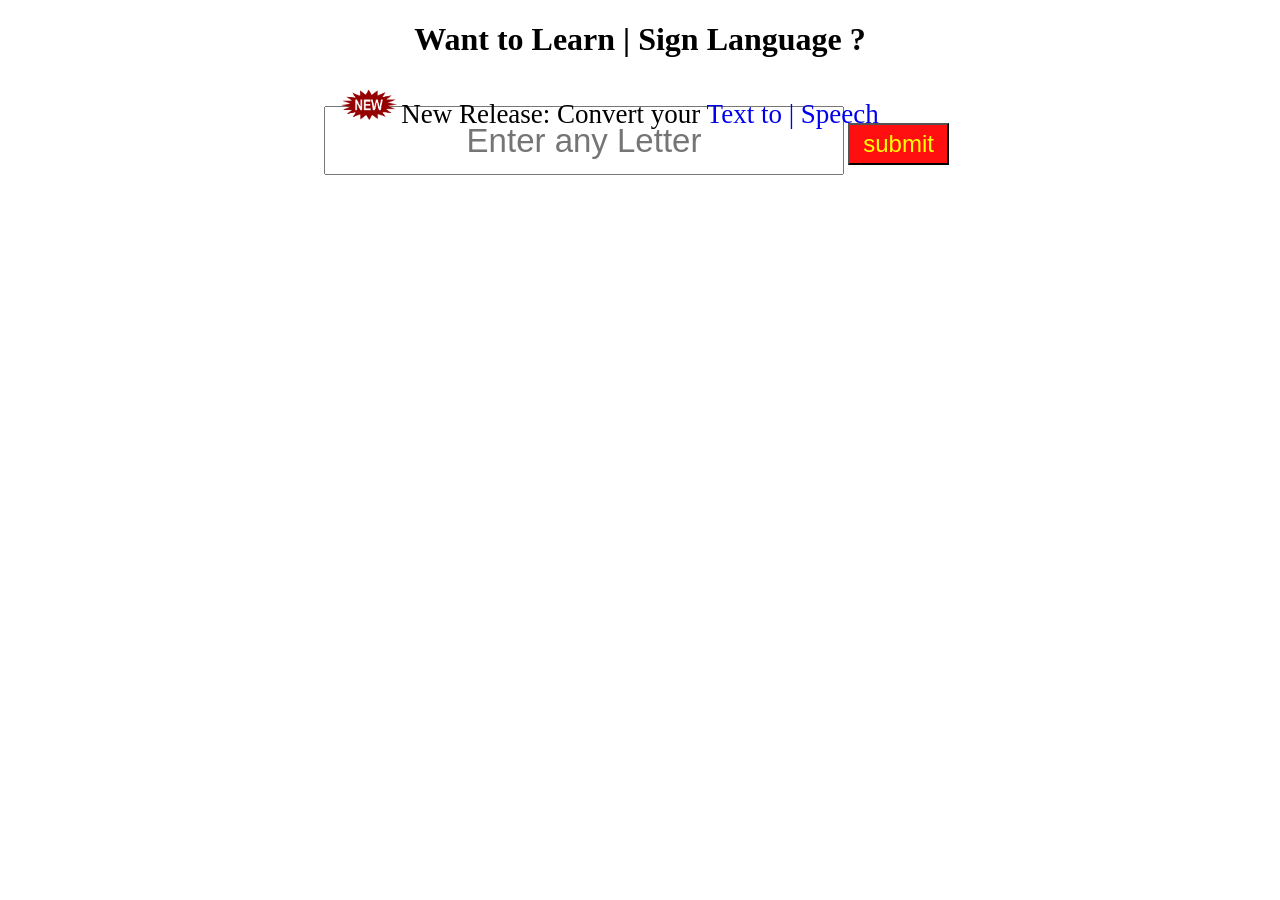
<file: New/index.html>
<!DOCTYPE html>
<html lang="en">

<head>
    <meta charset="UTF-8">
    <meta http-equiv="X-UA-Compatible" content="IE=edge">
    <meta name="viewport" content="width=device-width, initial-scale=1.0">
    <link rel="stylesheet" href="/New/style.css">
    <link rel="stylesheet" href="/New/style2.css">
    <link rel="icon" href="/New/linguist.png" type="image/icon type">
    <script src="/New/script.js"></script>
    <title>Text to | Linguistics</title>
</head>

<body>
    <h1>Want to Learn | Sign Language&nbsp;?</h1>
    <!-- <img src="/img1.png"> -->
    <input type="text" placeholder="Enter any Letter" class="text">
    <input type="submit" value="submit" class="submit" onclick="change()">
    <container class="container">
        <img id="die-1" src="/New/Sign_Lang/A.jpg">
        <img id="die-2" src="/New/Sign_Lang/B.jpg">
        <img id="die-3" src="/New/Sign_Lang/C.jpg">
        <img id="die-4" src="/New/Sign_Lang/D.jpg">
        <img id="die-5" src="/New/Sign_Lang/E.jpg">
        <img id="die-6" src="/New/Sign_Lang/F.jpg">
        <img id="die-7" src="/New/Sign_Lang/G.jpg">
        <img id="die-8" src="/New/Sign_Lang/H.jpg">
        <img id="die-9" src="/New/Sign_Lang/I.jpg">
        <img id="die-10" src="/New/Sign_Lang/J.jpg">
        <img id="die-11" src="/New/Sign_Lang/K.jpg">
        <img id="die-12" src="/New/Sign_Lang/L.jpg">
        <img id="die-13" src="/New/Sign_Lang/M.jpg">
        <img id="die-14" src="/New/Sign_Lang/N.jpg">
        <!--margin-Top = "28vh";-->
        <img id="die-15" src="/New/Sign_Lang/O.jpg">
        <img id="die-16" src="/New/Sign_Lang/P.jpg">
        <img id="die-17" src="/New/Sign_Lang/Q.jpg">
        <!--margin-Top = "28vh";-->
        <img id="die-18" src="/New/Sign_Lang/R.jpg">
        <!--margin-Top = "28vh";-->
        <img id="die-19" src="/New/Sign_Lang/S.jpg">
        <!--margin-Top = "28vh";-->
        <img id="die-20" src="/New/Sign_Lang/T.jpg">
        <img id="die-21" src="/New/Sign_Lang/U.jpg">
        <!--margin-Top = "28vh";-->
        <img id="die-22" src="/New/Sign_Lang/V.jpg">
        <img id="die-23" src="/New/Sign_Lang/W.jpg">
        <img id="die-24" src="/New/Sign_Lang/X.jpg">
        <!--margin-Top = "28vh";-->
        <img id="die-25" src="/New/Sign_Lang/Y.jpg">
        <img id="die-26" src="/New/Sign_Lang/Z.jpg">
    </container>
    <div><img class="gif" src="/New/new-gif-image-6.gif">New Release<a>:&nbsp;</a>Convert your<a href="/New/Text To Speech Converter in JavaScript/index.html" style="text-decoration: none;">&nbsp;Text to | Speech</a></div>
</body>

</html>
</file>
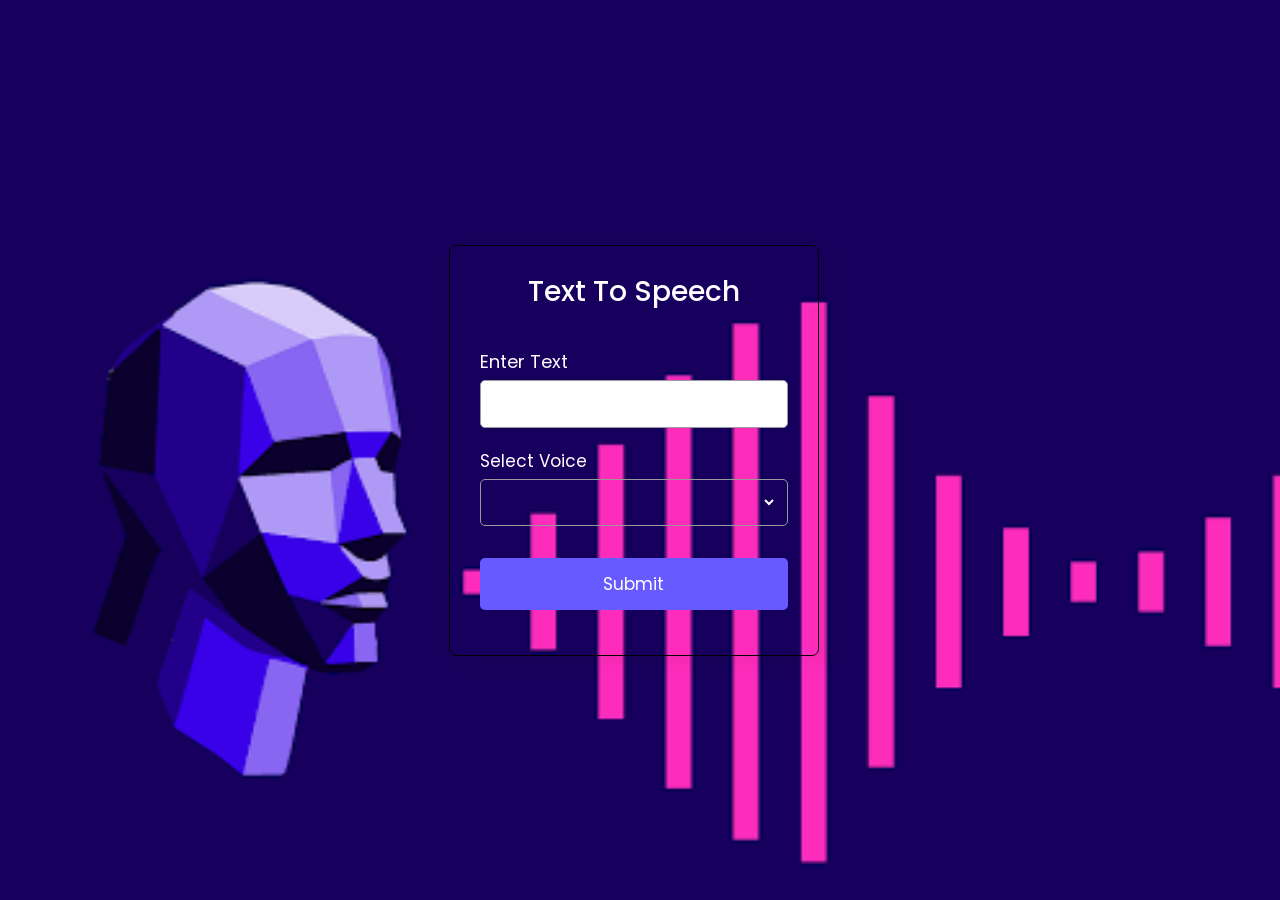
<file: New/Text To Speech Converter in JavaScript/index.html>
<!DOCTYPE html>
<html lang="en" dir="ltr">

<head>
  <meta charset="utf-8">
  <title>Text To Speech in JavaScript | CodingNepal</title>
  <link rel="stylesheet" href="/New/Text To Speech Converter in JavaScript/style.css">
  <link rel="icon" href="/New/th.png" type="image/icon type">
  <meta name="viewport" content="width=device-width, initial-scale=1.0">
</head>

<body>
  <div class="wrapper">
    <header>Text To Speech</header>
    <form action="#">
      <div class="row">
        <label>Enter Text</label>
        <textarea></textarea>
      </div>
      <div class="row">
        <label>Select Voice</label>
        <div class="outer">
          <select></select>
        </div>
      </div>
      <button>Submit</button>
    </form>
  </div>

  <script src="/New/Text To Speech Converter in JavaScript/script.js"></script>

</body>

</html>
</file>
<file: New/style.css>
.text {
    height: 7vh;
    width: 40vw;
    margin-left: 25%;
    margin-top: 5%;
    text-align: center;
    font-size: 33px;
}

h1 {
    text-align: center;
    height: 0px;
}

.submit {
    height: 42px;
    width: 8%;
    font-size: 24px;
    background: #ff0000f0;
    color: yellow;
}

.submit:hover {
    cursor: pointer;
    color: white;
}

.container {
    height: 7vh;
    width: 97vw;
    position: absolute;
    z-index: 1;
    margin-top: 23vh;
    margin-left: -73vw;
    /* background: black; */
    /* border: 1px solid; */
}

#die-1 {
    height: 28vh;
    width: 10vw;
    position: absolute;
    z-index: 1;
    margin-top: 0vh;
    margin-left: 0vw;
    /* background: black; */
    border: 1px solid;
    display: none;
}

#die-2 {
    height: 28vh;
    width: 10vw;
    position: absolute;
    z-index: 1;
    margin-top: 0vh;
    margin-left: 10vw;
    /* background: black; */
    border: 1px solid;
    display: none;
}

#die-3 {
    height: 28vh;
    width: 10vw;
    position: absolute;
    z-index: 1;
    margin-top: 0vh;
    margin-left: 20vw;
    /* background: black; */
    border: 1px solid;
    display: none;
}

#die-4 {
    height: 28vh;
    width: 10vw;
    position: absolute;
    z-index: 1;
    margin-top: 0vh;
    margin-left: 30vw;
    /* background: black; */
    border: 1px solid;
    display: none;
}

#die-5 {
    height: 28vh;
    width: 10vw;
    position: absolute;
    z-index: 1;
    margin-top: 0vh;
    margin-left: 40vw;
    /* background: black; */
    border: 1px solid;
    display: none;
}

#die-6 {
    height: 28vh;
    width: 10vw;
    position: absolute;
    z-index: 1;
    margin-top: 0vh;
    margin-left: 50vw;
    /* background: black; */
    border: 1px solid;
    display: none;
}

#die-7 {
    height: 28vh;
    width: 10vw;
    position: absolute;
    z-index: 1;
    margin-top: 0vh;
    margin-left: 60vw;
    /* background: black; */
    border: 1px solid;
    display: none;
}

#die-8 {
    height: 28vh;
    width: 10vw;
    position: absolute;
    z-index: 1;
    margin-top: 0vh;
    margin-left: 70vw;
    /* background: black; */
    border: 1px solid;
    display: none;
}

#die-9 {
    height: 28vh;
    width: 10vw;
    position: absolute;
    z-index: 1;
    margin-top: 0vh;
    margin-left: 80vw;
    /* background: black; */
    border: 1px solid;
    display: none;
}

#die-10 {
    height: 28vh;
    width: 10vw;
    position: absolute;
    z-index: 1;
    margin-top: 0vh;
    margin-left: 70vw;
    /* background: black; */
    border: 1px solid;
    display: none;
}

#die-11 {
    height: 28vh;
    width: 10vw;
    position: absolute;
    z-index: 1;
    margin-top: 0vh;
    margin-left: 50vw;
    /* background: black; */
    border: 1px solid;
    display: none;
}

#die-12 {
    height: 28vh;
    width: 10vw;
    position: absolute;
    z-index: 1;
    margin-top: 0vh;
    margin-left: 30vw;
    /* background: black; */
    border: 1px solid;
    display: none;
}

#die-13 {
    height: 28vh;
    width: 10vw;
    position: absolute;
    z-index: 1;
    margin-top: 0vh;
    margin-left: 50vw;
    /* background: black; */
    border: 1px solid;
    display: none;
}

#die-14 {
    height: 28vh;
    width: 10vw;
    position: absolute;
    z-index: 1;
    margin-top: 28vh;
    margin-left: 60.1vw;
    /* background: black; */
    border: 1px solid;
    display: none;
}

#die-15 {
    height: 28vh;
    width: 10vw;
    position: absolute;
    z-index: 1;
    margin-top: 0vh;
    margin-left: 70vw;
    /* background: black; */
    border: 1px solid;
    display: none;
}

#die-16 {
    height: 28vh;
    width: 10vw;
    position: absolute;
    z-index: 1;
    margin-top: 0vh;
    margin-left: 50vw;
    /* background: black; */
    border: 1px solid;
    display: none;
}

#die-17 {
    height: 28vh;
    width: 10vw;
    position: absolute;
    z-index: 1;
    margin-top: 28vh;
    margin-left: 50vw;
    /* background: black; */
    border: 1px solid;
    display: none;
}

#die-18 {
    height: 28vh;
    width: 10vw;
    position: absolute;
    z-index: 1;
    margin-top: 28vh;
    margin-left: 40vw;
    /* background: black; */
    border: 1px solid;
    display: none;
}

#die-19 {
    height: 28vh;
    width: 10vw;
    position: absolute;
    z-index: 1;
    margin-top: 28vh;
    margin-left: 30vw;
    /* background: black; */
    border: 1px solid;
    display: none;
}

#die-20 {
    height: 28vh;
    width: 10vw;
    position: absolute;
    z-index: 1;
    margin-top: 0vh;
    margin-left: 30vw;
    /* background: black; */
    border: 1px solid;
    display: none;
}

#die-21 {
    height: 28vh;
    width: 10vw;
    position: absolute;
    z-index: 1;
    margin-top: 28vh;
    margin-left: 20vw;
    /* background: black; */
    border: 1px solid;
    display: none;
}

#die-22 {
    height: 28vh;
    width: 10vw;
    position: absolute;
    z-index: 1;
    margin-top: 0vh;
    margin-left: 20vw;
    /* background: black; */
    border: 1px solid;
    display: none;
}

#die-23 {
    height: 28vh;
    width: 10vw;
    position: absolute;
    z-index: 1;
    margin-top: 0vh;
    margin-left: 30vw;
    /* background: black; */
    border: 1px solid;
    display: none;
}

#die-24 {
    height: 28vh;
    width: 10vw;
    position: absolute;
    z-index: 1;
    margin-top: 28vh;
    margin-left: 10vw;
    /* background: black; */
    border: 1px solid;
    display: none;
}

#die-25 {
    height: 28vh;
    width: 10vw;
    position: absolute;
    z-index: 1;
    margin-top: 0vh;
    margin-left: 10vw;
    /* background: black; */
    border: 1px solid;
    display: none;
}

#die-26 {
    height: 28vh;
    width: 10vw;
    position: absolute;
    z-index: 1;
    margin-top: 0vh;
    margin-left: 20vw;
    /* background: black; */
    border: 1px solid;
    display: none;
}
</file>
<file: New/style2.css>
div {
    height: 7vh;
    width: 48vw;
    margin-left: 50%;
    margin-top: -7%;
    text-align: center;
    font-size: 27px;
}

.gif {
    height: 4vh;
    width: 5vw;
    margin-left: -53vw;
}

a:hover {
    color: rebeccapurple;
    cursor: pointer;
}
</file>
<file: New/Text To Speech Converter in JavaScript/style.css>
/* Import Google Font - Poppins */
@import url('https://fonts.googleapis.com/css2?family=Poppins:wght@400;500;600;700&display=swap');

* {
  margin: 0;
  padding: 0;
  box-sizing: border-box;
  font-family: 'Poppins', sans-serif;
  color: black;
}

.back {
  height: 42px;
  width: 8%;
  font-size: 24px;
  background: #ff0000f0;
  color: yellow;
}

.top {
  /* background: black; */
  height: 8vh;
  margin-top: -45%;
  width: 30%;
  margin-left: -27%;
  font-size: 3em;
  color: white;
}

.top:hover {
  color: rebeccapurple;
}

body {
  display: flex;
  align-items: center;
  justify-content: center;
  min-height: 100vh;
  /* background: #5256AD; */
  background: url(/New/img2.png) no-repeat;
  background-size: 212vh;
}

::selection {
  color: #fff;
  background: #5256AD;
}

.wrapper {
  width: 370px;
  padding: 25px 30px;
  margin-left: -1%;
  border-radius: 7px;
  border: 1px solid;
  /* background: #fff; */
  box-shadow: 7px 7px 20px rgba(0, 0, 0, 0.05);
}

.wrapper header {
  font-size: 28px;
  font-weight: 500;
  text-align: center;
  color: white;
}

.wrapper form {
  margin: 35px 0 20px;
}

form .row {
  display: flex;
  height: 80px;
  margin-bottom: 20px;
  flex-direction: column;
}

form .row label {
  font-size: 18px;
  margin-bottom: 5px;
  color: white;
}

form .row:nth-child(2) label {
  font-size: 17px;
}

form :where(textarea, select, button) {
  outline: none;
  width: 100%;
  height: 100%;
  border: none;
  border-radius: 5px;
}

form .row textarea {
  resize: none;
  height: 110px;
  font-size: 15px;
  padding: 8px 10px;
  border: 1px solid #999;
}

form .row textarea::-webkit-scrollbar {
  width: 0px;
}

form .row .outer {
  height: 47px;
  display: flex;
  padding: 0 10px;
  align-items: center;
  border-radius: 5px;
  justify-content: center;
  border: 1px solid #999;
}

form .row select {
  font-size: 14px;
  background: none;
  color: white;
}

form .row select::-webkit-scrollbar {
  width: 8px;
}

form .row select::-webkit-scrollbar-track {
  background: #fff;
}

form .row select::-webkit-scrollbar-thumb {
  background: #888;
  border-radius: 8px;
  border-right: 2px solid #ffffff;
}

form button {
  height: 52px;
  color: #fff;
  font-size: 17px;
  cursor: pointer;
  margin-top: 10px;
  background: #675AFE;
  transition: 0.3s ease;
}

form button:hover {
  background: #4534fe;
}

@media(max-width: 400px) {
  .wrapper {
    max-width: 345px;
    width: 100%;
  }
}
</file>
